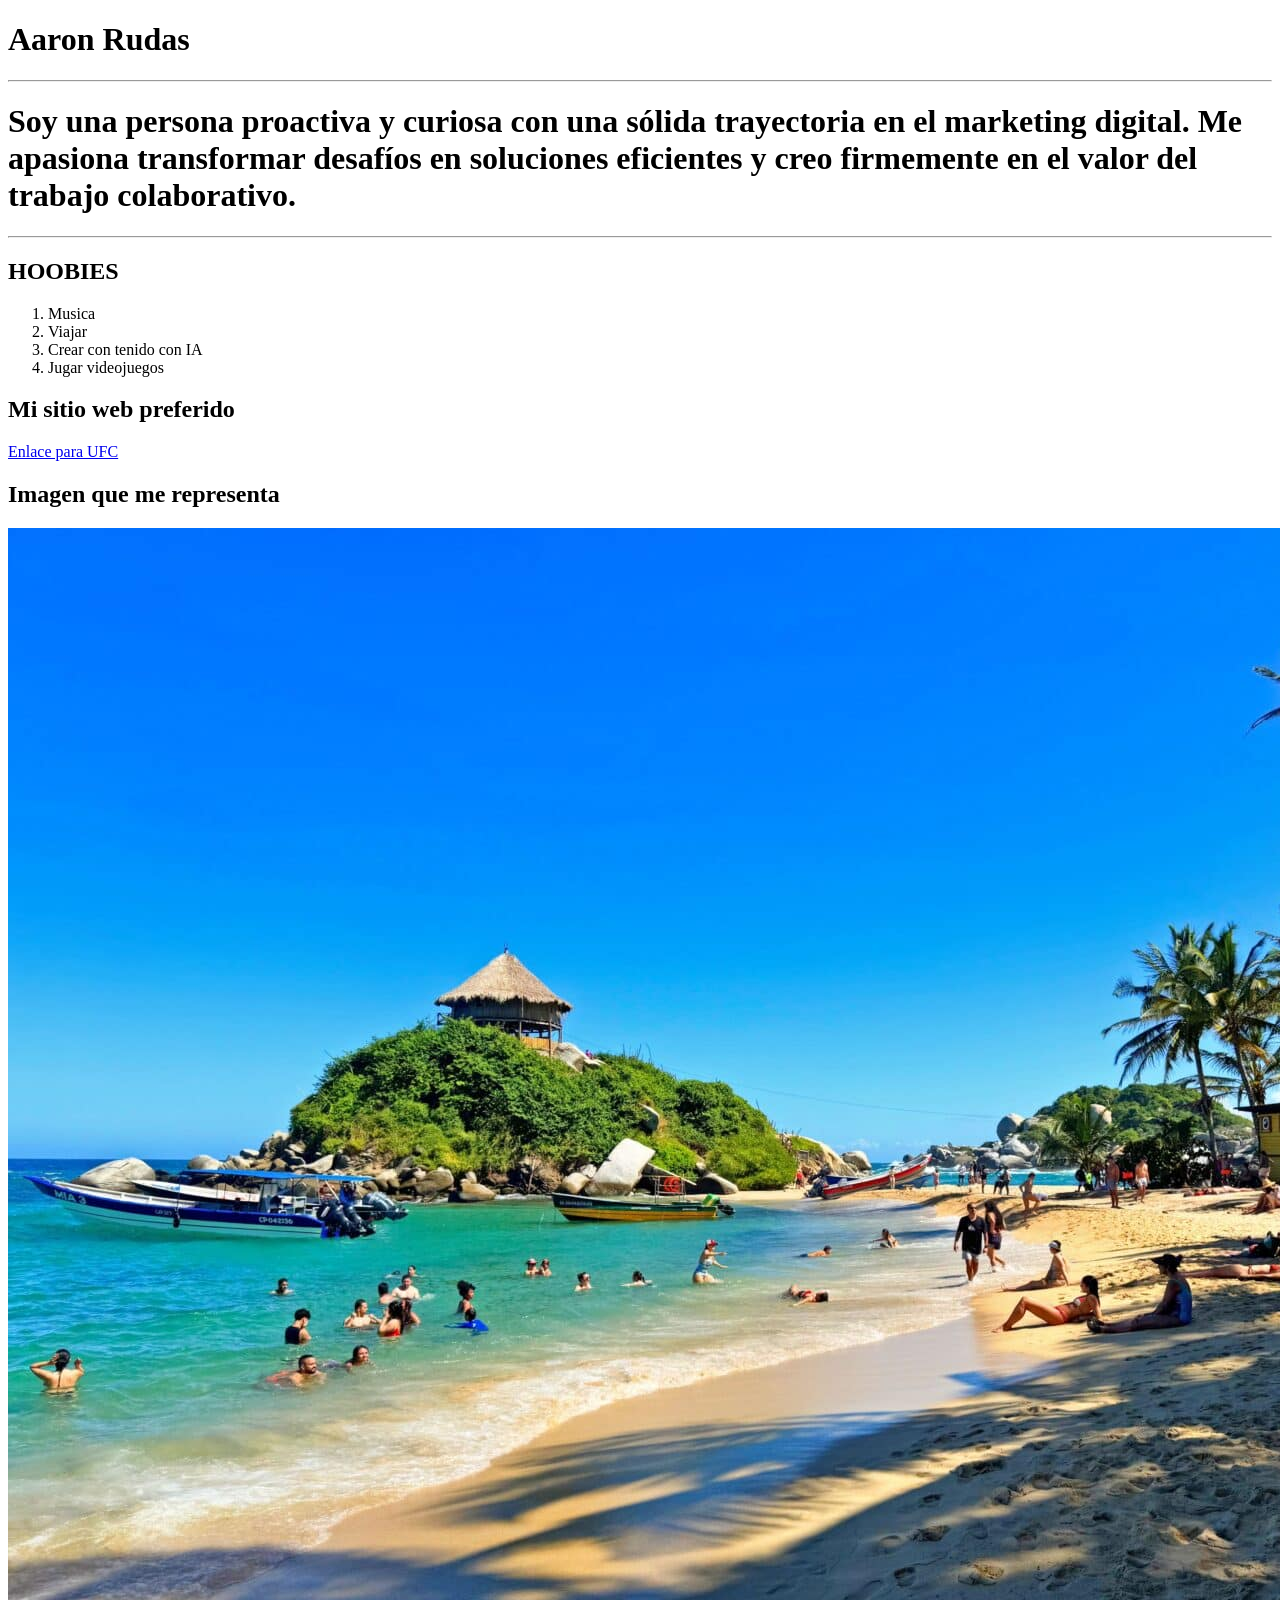
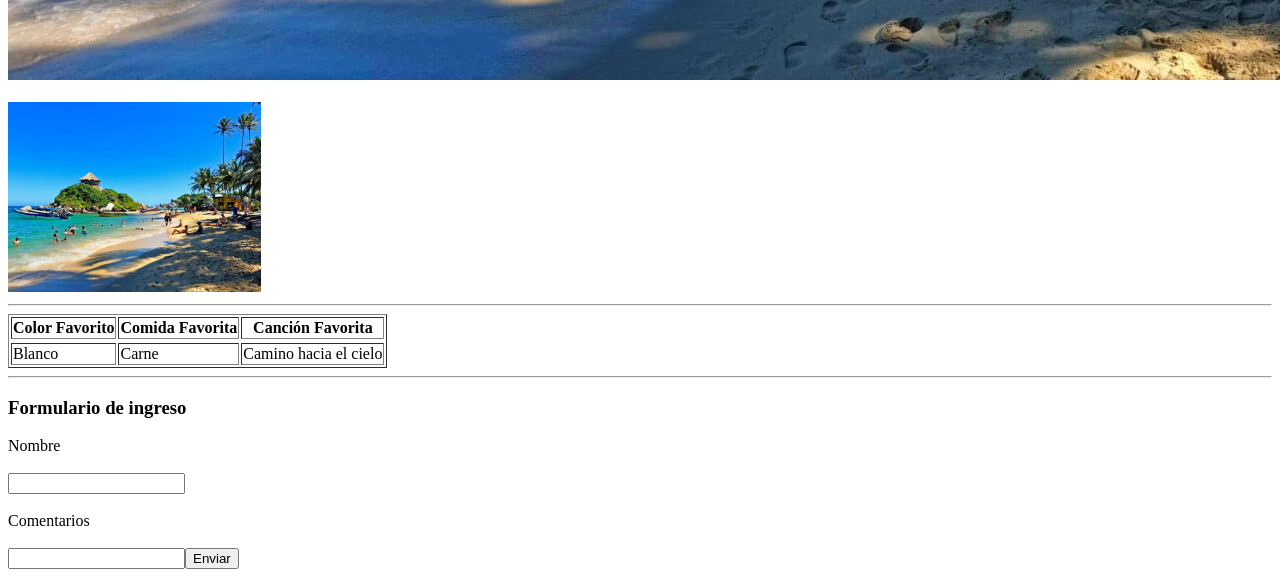
<file: Mision 1/frontend/aaron.html>
<!DOCTYPE html>
<html lang="Es">
<head>
    <meta charset="UTF-8">
    <meta name="viewport" content="width=device-width, initial-scale=1.0">
    <title>Pagina personal</title>
</head>
<body>
    <h1>Aaron Rudas</h1>

<!-- comentario -->
 <hr>
 <h1>Soy una persona proactiva y curiosa con una sólida trayectoria en el marketing digital. Me apasiona transformar desafíos en soluciones eficientes y creo firmemente en el valor del trabajo colaborativo.</h1>
 
<hr>

 <!-- Hoobies -->
 <h2>HOOBIES</h2>
 <ol>
    <li>Musica</li>
    <li>Viajar</li>
    <li>Crear con tenido con IA</li>
    <li>Jugar videojuegos</li>
 </ol>


<h2>Mi sitio web preferido</h2>
<p>
    <a href="https://www.ufcespanol.com/" target="_blank">Enlace para UFC</a>
</p>

<h2>Imagen que me representa</h2>
<img src="Santa Marta.jpg" alt="Imagen que me representa">
<br>
<br>
<img src="Santa Marta.jpg" alt="Imagen que me representa"style="max-width:20%;">
<hr>

<table border="1">
    <tr>
        <th>Color Favorito</th>
        <th>Comida Favorita</th>
        <th>Canción Favorita</th>
    <tr>
    <tr>
        <td>Blanco</td>
        <td>Carne</td>
        <td>Camino hacia el cielo</td>
    </tr>
    <table>
        <hr>

        <h3>Formulario de ingreso</h3>
        <form action="">

            <label for="Nombre">Nombre</label><br><br>
            <input type="text"><br><br>
            <label for="Comentarios">Comentarios</label><br><br>
            <input type="text">
            <button>Enviar</button>
        </form>

  
</body>
</html>
</file>
